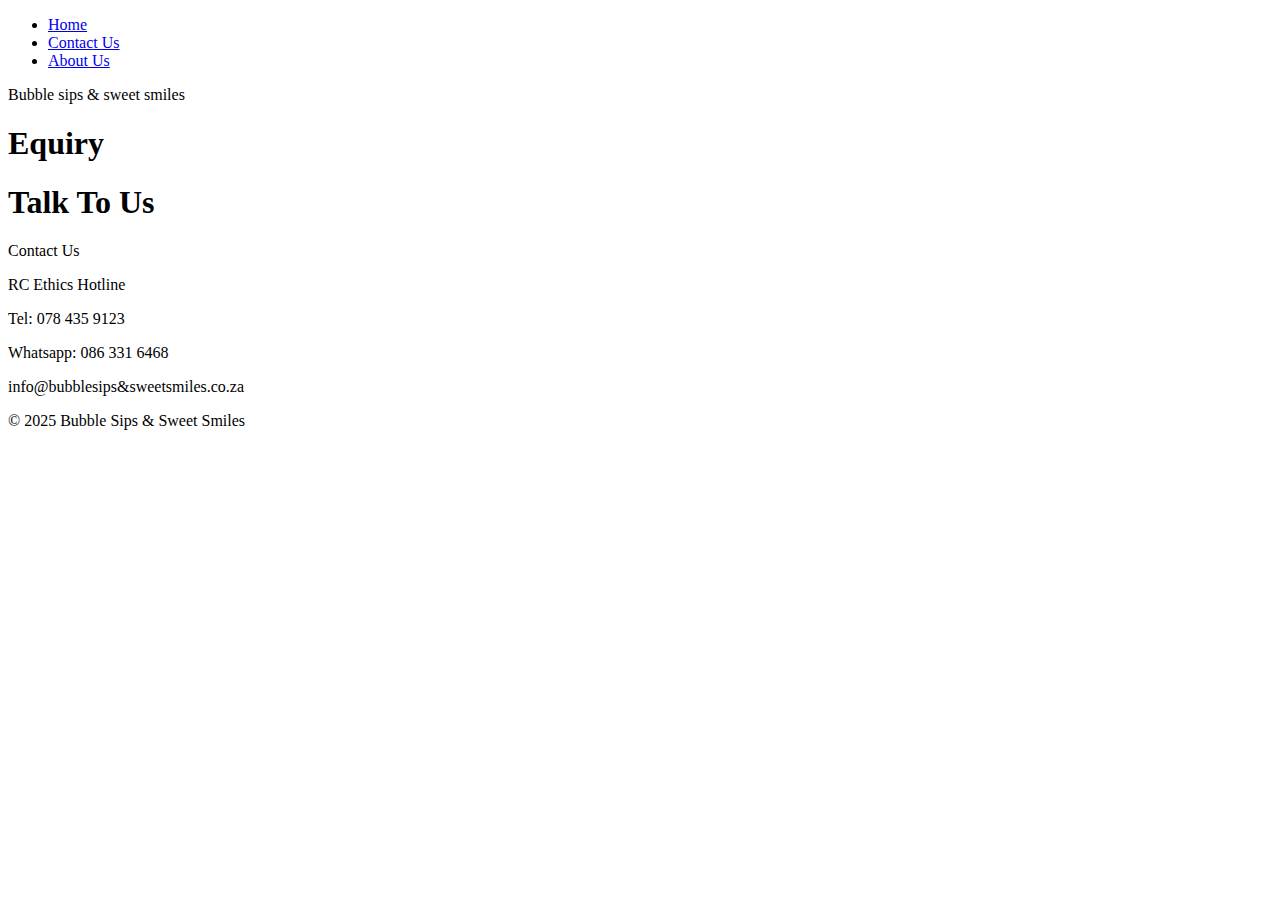
<file: enquiry.html>
<!DOCTYPE html>
<html lang="en">
<head>
    <meta charset="UTF-8">
    <meta name="viewport" content="width=device-width, initial-scale=1.0">
    <title>Document</title>

    <ul>
        <li><a href="index.html"> Home </a></li>
        <li><a href="contact.html">Contact Us </a></li>
        <li><a href="about.html">About Us </a></li>
 
 
 </ul>
 <head> Bubble sips & sweet smiles </head>

<h1> Equiry </h1>




<body>

    <h1> Talk To Us </h1>

    <p> Contact Us </p>
    <p> RC Ethics Hotline </p>

    <p> Tel: 078 435 9123</p>
     <p> Whatsapp: 086 331 6468</p>   
     <p> info@bubblesips&sweetsmiles.co.za</p>

    
    
     <footer>
     <p>  © 2025 Bubble Sips & Sweet Smiles  </p>


     </footer>

    
</body>
</html>
</file>
